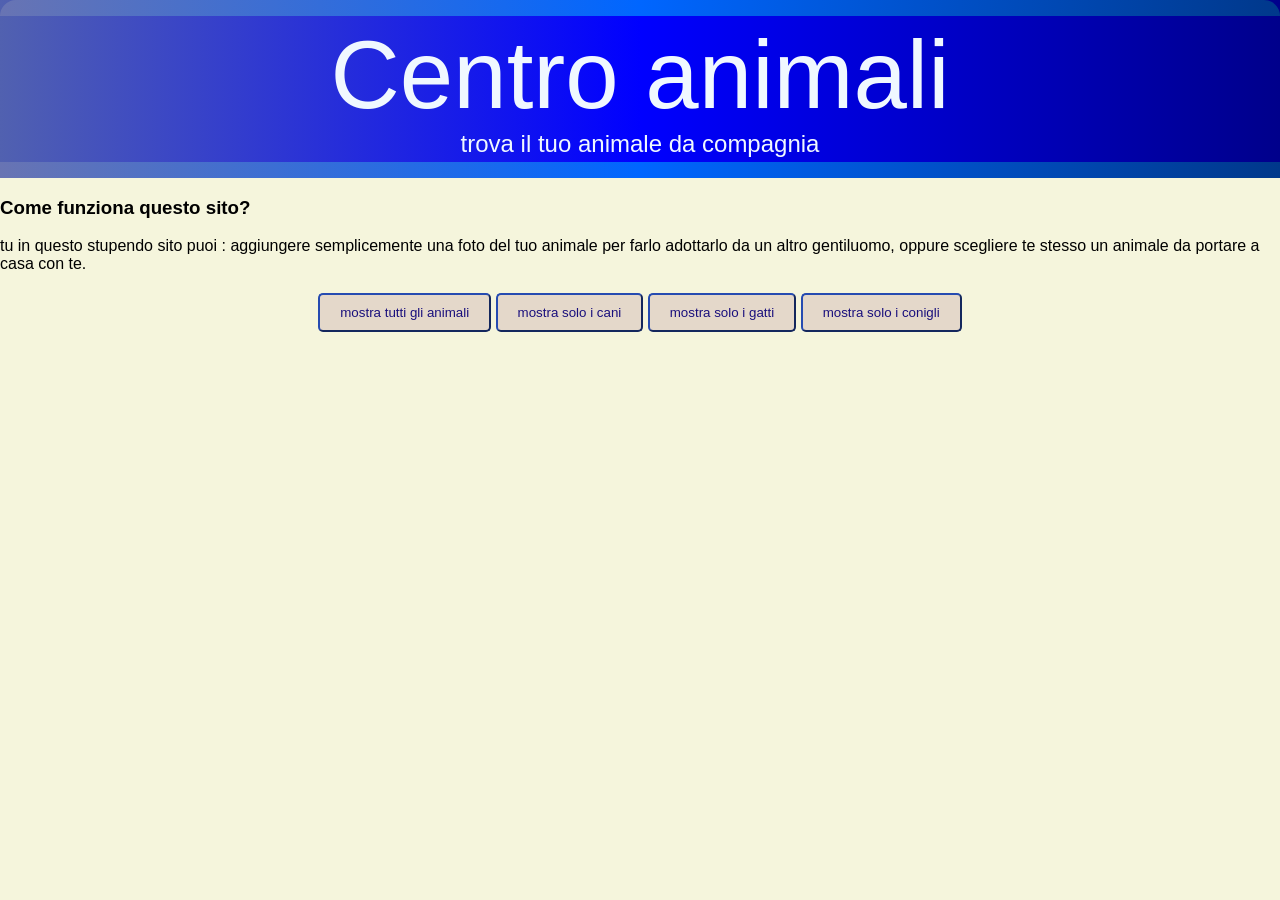
<file: index.html>
<!DOCTYPE html>
<html lang="en">
<head>
    <meta charset="UTF-8">
    <meta name="viewport" content="width=device-width, initial-scale=1.0">
    <title>Progetto 3 di Loris sugli animali</title>
    <link href="styles.css" rel="stylesheet">
    <script src="main.js" defer ></script>
</head>
<body>

<header>
    <h1 class = "titolo" > Centro animali </h1>
    <h2> trova il tuo animale da compagnia</h2>
</header>

    <h3>Come funziona questo sito?</h3>
    <p>tu in questo stupendo sito puoi : aggiungere semplicemente una foto del tuo animale per farlo adottarlo da un altro gentiluomo, oppure scegliere te stesso un animale da portare a casa con te.</p>
    
    <nav>
        <button data-filter="all"> mostra tutti gli animali</button>
        <button data-filter="dogs"> mostra solo i cani </button>
        <button data-filter="cats"> mostra solo i gatti</button>
        <button data-filter="rabbits"> mostra solo i conigli</button>
    </nav>

<main>
    <template id="animal-card-template">
        <article>
            <section class="animal-card-text"> 
                <h1 class=" animal-name" >
                    nome del pirlozzo
                </h1>
                <small>
                    <span class = "first-span-age">2 anni </span>
                    <span class = "second-span-species">cane </span>
                </small>
                <p class="animal-description">Lorem ipsum dolor sit amet consectetur adipisicing elit. Ut odit ipsam ad aspernatur porro inventore placeat officia, labore modi sequi at molestias tempore deserunt, eius doloribus. Praesentium rem natus nihil.</p>
                <a href="https://frapollif.github.io/pet-adoption-data/pets/id/"  target="_blank" class="adotta-bottone">
                      <button class="animals-button"> adottalo </button>
                </a>

            </section>
            <section class="animal-card-photo"> 
              <img   class="fit-picture"
            src="/static/foto-divertenti-animail-facce-buffe-38.jpg"
            alt="un bellissimo cagnolino " >
            
            </section>

        </article>
    </template>
</main>
</body>
</html>
</file>
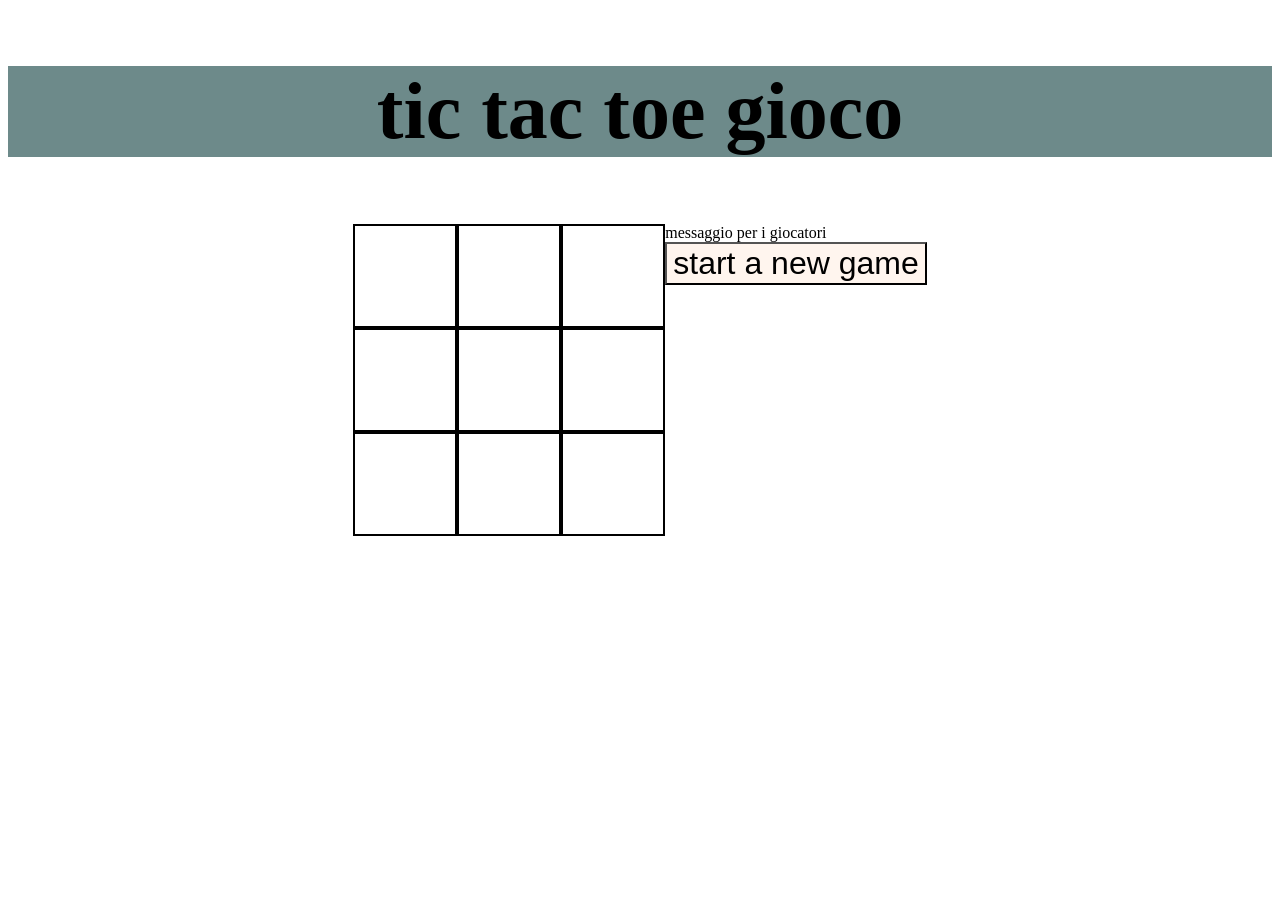
<file: .github/index.html>
<!DOCTYPE html>
<html lang="en">

<head>
    <meta charset="UTF-8">
    <meta name="viewport" content="width=device-width, initial-scale=1.0">
    <title>tic tac toe Html-Css-Js</title>
    <link rel="stylesheet" href="styles.css">
</head>

<body>
    <section class="header">
        <h1> tic tac toe gioco</h1>
    </section>
    <section class="container">
        <section class="board">
            <div class="row">
                <div class="cell"></div>
                <div class="cell"></div>
                <div class="cell"></div>
            </div>
            <div class="row">
                <div class="cell"></div>
                <div class="cell"></div>
                <div class="cell"></div>
            </div>
            <div class="row">
                <div class="cell"></div>
                <div class="cell"></div>
                <div class="cell"></div>
            </div>

        </section>
        <section>
            <div class="instructions"> messaggio per i giocatori</div>
            <button> start a new game</button>
        </section>
    </section>



</body>

</html>
</file>
<file: styles.css>
html,body{
    margin : 0;
    padding: 0;
}

body{
    font-family: 'Segoe UI', Tahoma, Geneva, Verdana, sans-serif;
    background-color:beige;
}

header{
    background-color: rgb(81, 97, 176);
    text-align: center;
    color: aliceblue;
    position: relative;
    padding: 20px 10px;
    background:linear-gradient(to right, rgb(81, 97, 176), blue,darkblue);
}

header:before{
    content: "";
    font-weight: normal;
    text-align: center;
    font-size: 1rem;
    position: absolute;
    top: 0;
    right: 0;
    left: 0;
    background:linear-gradient(to right, rgb(104, 116, 179), rgb(0, 102, 255),rgb(0, 56, 139));
    height: 1rem;
    border-top-left-radius: 100px;
    border-top-right-radius: 100px;


}

header:after{
    content: "";
    font-weight: normal;
    text-align: center;
    font-size: 1rem;
    position: absolute;
    bottom: 0;
    right: 0;
    left: 0;
    background:linear-gradient(to right, rgb(104, 116, 179), rgb(0, 102, 255),rgb(0, 56, 139));
    height: 1rem;

}

header h1{
    font-weight: normal;
    text-align: center;
    font-size: 6rem;
    padding: 0;
    margin: 0;
}

header h2{
    margin: 0;
    font-weight: normal;
    text-align: center;
    font-size: 1.5rem;
}

nav{
    text-align: center;
    margin: 20px 0px;
}
nav button{
    color: rgb(25, 15, 124);
    border-color: rgb(38, 75, 177) ;
    border-radius: 5px;
    padding: 10px 20px;
    background-color: rgb(228, 216, 202);
}

nav button:hover{
    color: rgb(0, 0, 0);
    border-color: rgb(25, 142, 163) ;
    background-color: rgb(25, 142, 163);
}

main{
    max-width: 700px;
    margin: 0 auto;
    text-align: center;
    
    
}
main article{
    background-color: antiquewhite;
    display: flex;
    flex-direction: row-reverse;
    border-radius: 30px;
    overflow: hidden;
    margin-bottom: 1rem;
}

main article:hover img{
    transform: rotate(10deg) scale(1.5);
}

.animal-card-text {
    padding: 15px 20px;
     
}

.animal-card-photo{
    min-width: 200px;
    overflow: hidden;

}

.animal-card-photo img {
    width:100%;
    height: 100%;
    object-fit: cover;
    transition:transform 2s,ease-in-out 0.5s,color 1s;

}

/* .animals-buttons{
    color: rgb(25, 15, 124);
    border-color: rgb(38, 75, 177) ;
    border-radius: 5px;
    padding: 10px 20px;
    background-color: rgb(228, 216, 202);
}


.animal-card-text button :hover {
    color: rgb(0, 0, 0);
    border-color: rgb(25, 142, 163) ;
    background-color: rgb(25, 142, 163);
} */

@media screen and ()
</file>
<file: .github/styles.css>
h1{
    text-align: center;
    background-color: rgb(109, 138, 138);
    font-size: 10ch;
}

.container{
    display: flex;
    justify-content: center;
    margin-bottom: 10px;


}


.row{
    display: flex;
    flex-direction: row;
 }
 
 
.cell{
    border: solid 2px black ;
    height: 100px;
    width: 100px;



}
button{
    display: flex;
    justify-content: center;
    align-items: center;
    background-color: seashell;
    font-size: 4ch;
}
</file>
